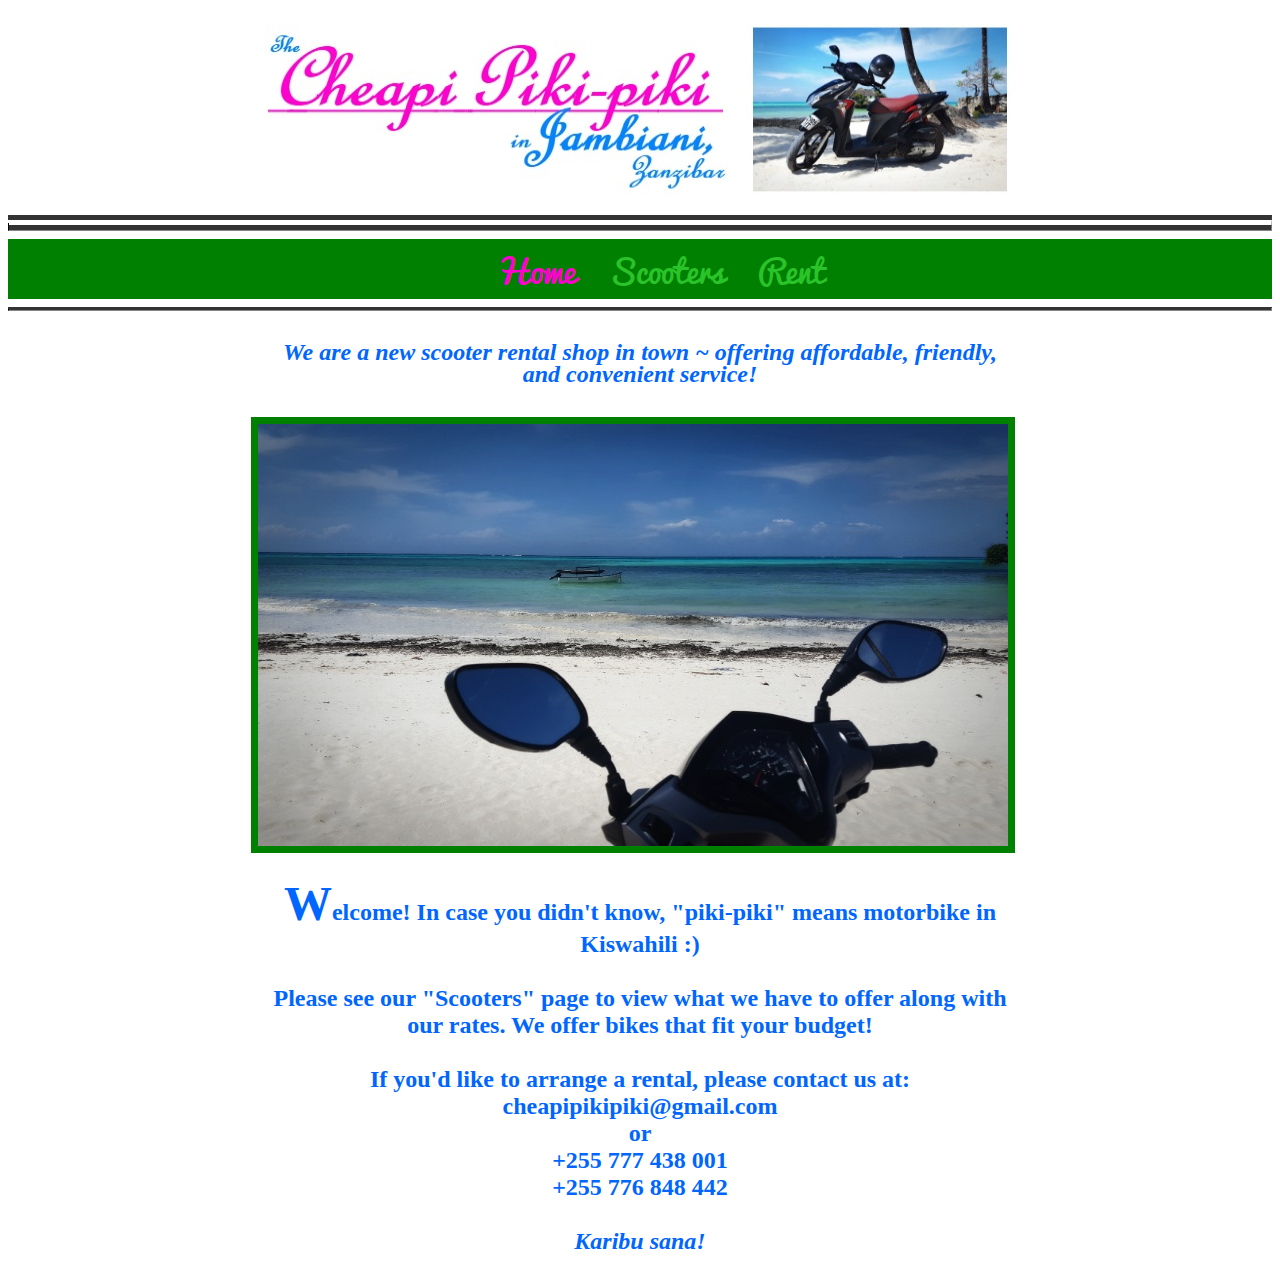
<file: index.html>
<!DOCTYPE html>
<!-- www.cheapi-pikipiki.com -->
<html>
<head>
	<title>The Cheapi Piki Piki ~ Affordable Scooter Rental in Jambiani, Zanzibar</title>
	<meta name="description" content="Rent a cheap motorbike or moped in Jambiani, Zanzibar! We make it possible to rent a scooter that fits your vacation's travel budget!">
	<meta name="keywords" content="scooter, moped, vespa, motorbike, rent, rental, Jambiani, Zanzibar, cheap, budget">
	<meta http-equiv="Content-Type" content="text/html; charset=UTF-8">
	<meta name="msvalidate.01" content="753D75DD791A8B3883D5F6F0E2247AD6">
	<meta name="google-site-verification" content="rhtuYUkqPc2a4TEEU0Vks7A6G70EbRCK36oCuOHtNtE" />
	<title>The Cheapi Piki Piki ~ in Jambiani</title>
	<link rel="stylesheet" href="css/style.css">
</head>

<body>

<!-- Header -->
<div class="full-width-background fwb-white">
<img src="elements/The_Cheapi_PikiPiki_TitleBar_A_v008.jpg" alt="the cheapi pikipiki.  Cheap motorbike (scooter) rentals in Jambiani, Zanzibar" style="width:750px;height:195px;">
</div>

<!-- double black lines -->
<hr class="style2">

<!-- menu -->
<div class="full-width-background fwb-green">
<ul>
  <li class="current"><a href="index.html">Home</a></li>
  <li><a href="html/pricing.html">Scooters</a></li>
  <li><a href="html/contact.html">Rent</a></li>
</ul>
</div>

<!-- single black line -->
<hr>

<!-- a little space -->
<div class="space-small">
</div>

<!-- description -->
<h1 class="style4">
	We are a new scooter rental shop in town ~ offering affordable, friendly, and convenient service!
</h1>

<!-- Slideshow -->
<div class="slider" id="main-slider">
	<div class="slider-wrapper">
		<img src="elements/mchamvi_handlebars_small_v01.jpg" alt="Scooter" class="slide" />
		<img src="elements/mchamvi_street_small_v02.jpg" alt="Moped" class="slide" />
		<img src="elements/mchamvi_theRock_small_v01.jpg" alt="Jambiani" class="slide" />
		<img src="elements/tinaHouse_small_v01.jpg" alt="Rent" class="slide" />
	</div>
</div>
<script src="javascript/javascript_functions.js"></script>


<!-- Welcome text -->
<h1>
</br>
<font size="20">W</font>elcome! In case you didn't know, "piki-piki" means motorbike in Kiswahili :)
</br>
</br>
Please see our "Scooters" page to view what we have to offer along with our rates.  We offer bikes that fit your budget!
</br>
</br>
If you'd like to arrange a rental, please contact us at:
</br> 
cheapipikipiki@gmail.com
</br>
or
</br>
+255 777 438 001
</br>
+255 776 848 442
</br>
</br>
</h1>

<!-- italics -->
<h1 class="style2">
Karibu sana!
</h1 class="style2">

</br>

</body>
</html>
</file>
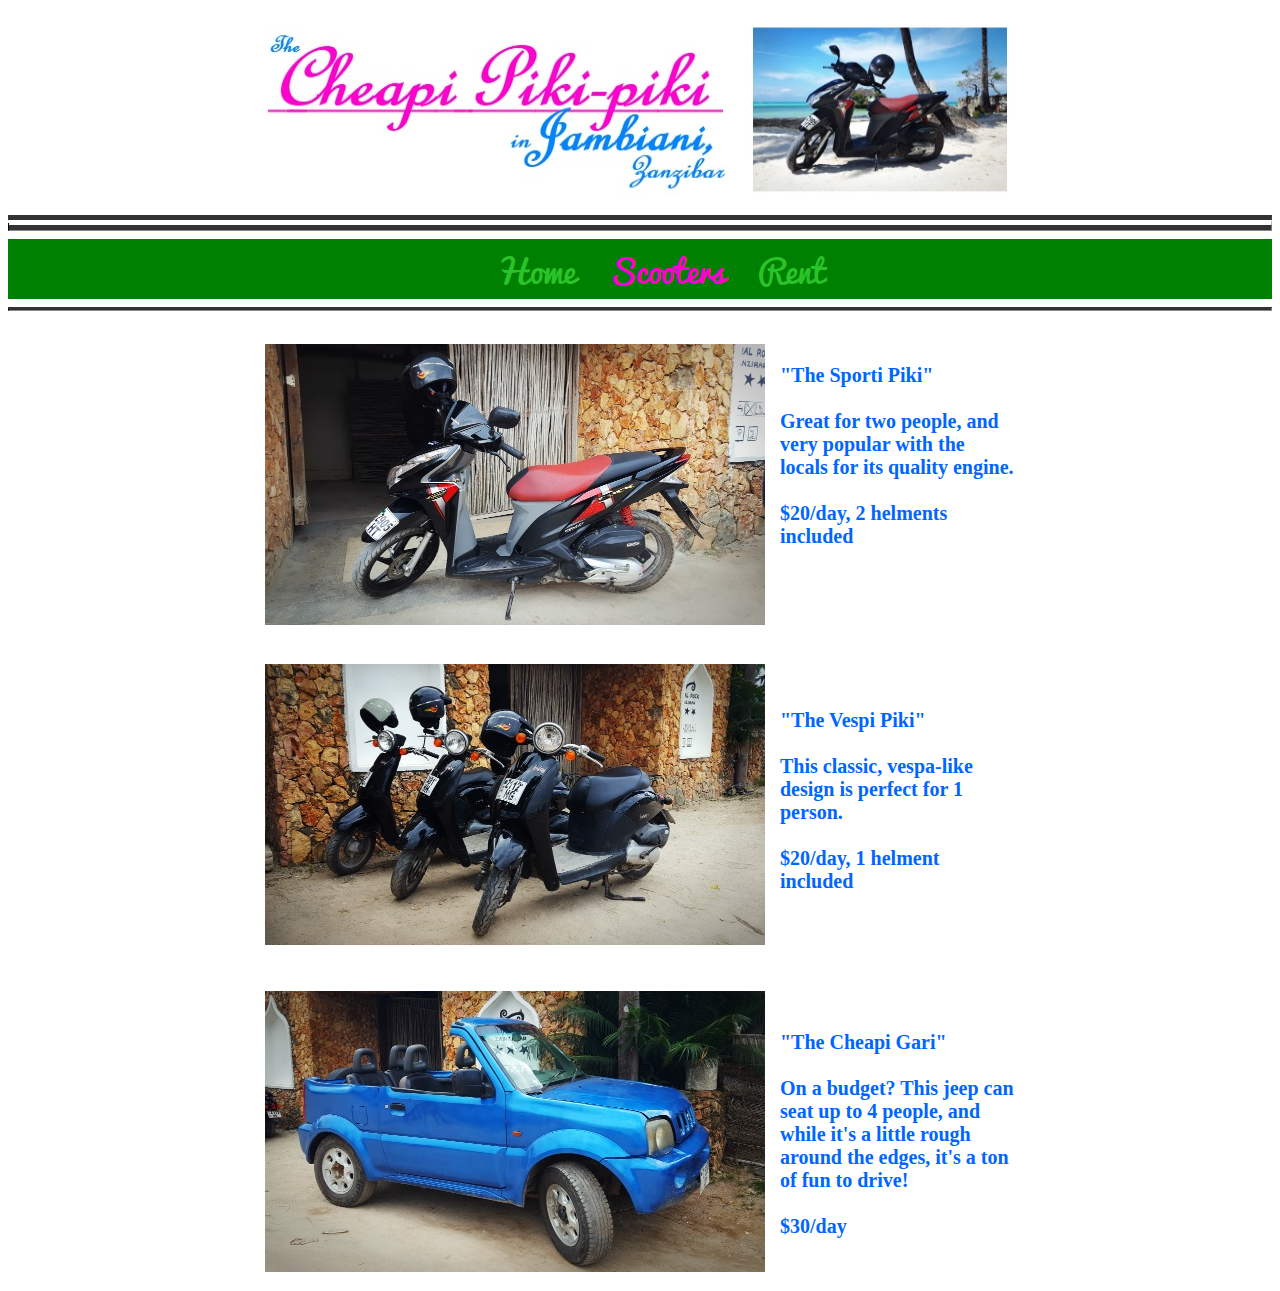
<file: html/pricing.html>
<!DOCTYPE html>
<!-- pricing -->
<html>
<head>
  <title>The Cheapi Piki Piki ~ Affordable Scooter Rental in Jambiani, Zanzibar</title>
  <link rel="stylesheet" href="../css/style.css">
</head>

<!-- Header -->
<body>
<div class="full-width-background fwb-white">
<img src="../elements/The_Cheapi_PikiPiki_TitleBar_A_v008.jpg" alt="the cheapi pikipiki.  Cheap motorbike (scooter) rentals in Jambiani, Zanzibar" style="width:750px;height:195px;">
</div>

<!-- double black lines -->
<hr class="style2">

<!-- menu -->
<div class="full-width-background fwb-green">
<ul>
  <li><a href="../index.html">Home</a></li>
  <li class="current"><a href="pricing.html">Scooters</a></li>
  <li><a href="contact.html">Rent</a></li>
</ul>
</div>

<!-- single black line -->
<hr>

<!-- a little space -->
<div class="space-small">
</div>

<!-- sporti piki piki -->
<h1 class="style3">
</br>
<img style="float: left; margin: -20px 15px 15px 0px;" src="../elements/sporty_small_v01.jpg" alt="motorcycle" style="width:500px;height:281px;">
"The Sporti Piki"
</br>
</br>
Great for two people, and very popular with the locals for its quality engine.
</br>
</br>
$20/day, 2 helments included
</br>
</h1>

<!-- vespa-like piki piki -->
<h1 class="style3">
</br>
</br>
</br>
</br>
</br>
</br>
</br>
<img style="float: left; margin: -45px 15px 15px 0px;" src="../elements/vespas_small_v01.jpg" alt="vespa" style="width:500px;height:281px;">
"The Vespi Piki"
</br>
</br>
This classic, vespa-like design is perfect for 1 person.
</br>
</br>
$20/day, 1 helment included
</h1>

<!-- cheapi gari -->
<h1 class="style3">
</br>
</br>
</br>
</br>
</br>
</br>
<img style="float: left; margin: -40px 15px 15px 0px;" src="../elements/gari_B_small_v01.jpg" alt="car Zanzibar" style="width:500px;height:281px;">
"The Cheapi Gari"
</br>
</br>
On a budget?  This jeep can seat up to 4 people, and while it's a little rough around the edges, it's a ton of fun to drive!  
</br>
</br>
$30/day
</br>
</br>

</h1>

<!-- a little space -->
<div class="space-small"></div>

</body>
</html>
</file>
<file: css/style.css>
html, body {
    overflow-x:hidden;
}

html {
    height: 100%
}

head {
  background-color: white;
}

body {
    background: linear-gradient(to bottom, white, white);
    background-attachment: fixed;
    text-align: center;
    } 

hr {
  border-top: 3px solid; 
  border-color: #333333;
}

hr.style2{
  border-top: 15px double;
  border-color: #333333;
}

ul {
  display: block;
  margin-left: 200px;
  margin-right: 200px;
  margin-top: 0px;
  margin-bottom: 0px;
}

li {
  float: center;
  display: inline;
  padding-right: 15px;
  padding-left: 15px;
  }

li.current a {
  color: #ff00d0;
  }

@font-face {
  font-family: Pacifico;
  src: url(../fonts/Pacifico.ttf);
}

@font-face {
  font-family: Ovo-Regular;
  src: url(../fonts/CHANTICL.ttf);
}

a:link {
  color: #2ac32a;
  text-decoration: none;
  font-family: Pacifico;
  font-size: 2em;
  }

a:visited {
  color: #2ac32a;
  text-decoration: none;
  }

h1{
  color: #0066ff;
  font-family: Ovo-Regular;
  font-size: 1.5em;
  width: 750px;
  margin: auto;
}
h1.style2{
  font-style: italic;
}
h1.style3{
  text-align: left;
  font-size: 1.25em;
}
h1.style4{
  font-size: 1.5em;
  font-style: italic;
  line-height:22px;
}
h1.style5{
  font-size: .5em;
  line-height:2px;
}


 .full-width-background {
   margin-left: -2000px;
   margin-right: -2000px;
 }
 
 .fwb-white {
   background-color: white;
 }

.fwb-green {
   background-color: green;
 }

.space-small { 
  margin-top: 30px; 
}

.space-big { 
  margin-top: 300px; 
}


.slider {
  width: 750px;
  margin: 2em auto;
  
}

.slider-wrapper {
  width: 100%;
  height: 400px;
  position: relative;
}

.slide {
  /*float: left;*/
  top: 0px;
  right: 0;
  max-width: 764px;
  max-height: 435px;
  position: absolute;
  margin: auto;
  border: 7px solid green;
  opacity: 0;
  transition: opacity 3s linear;
}

.slider-wrapper > .slide:first-child {
  opacity: 1;
}
</file>
